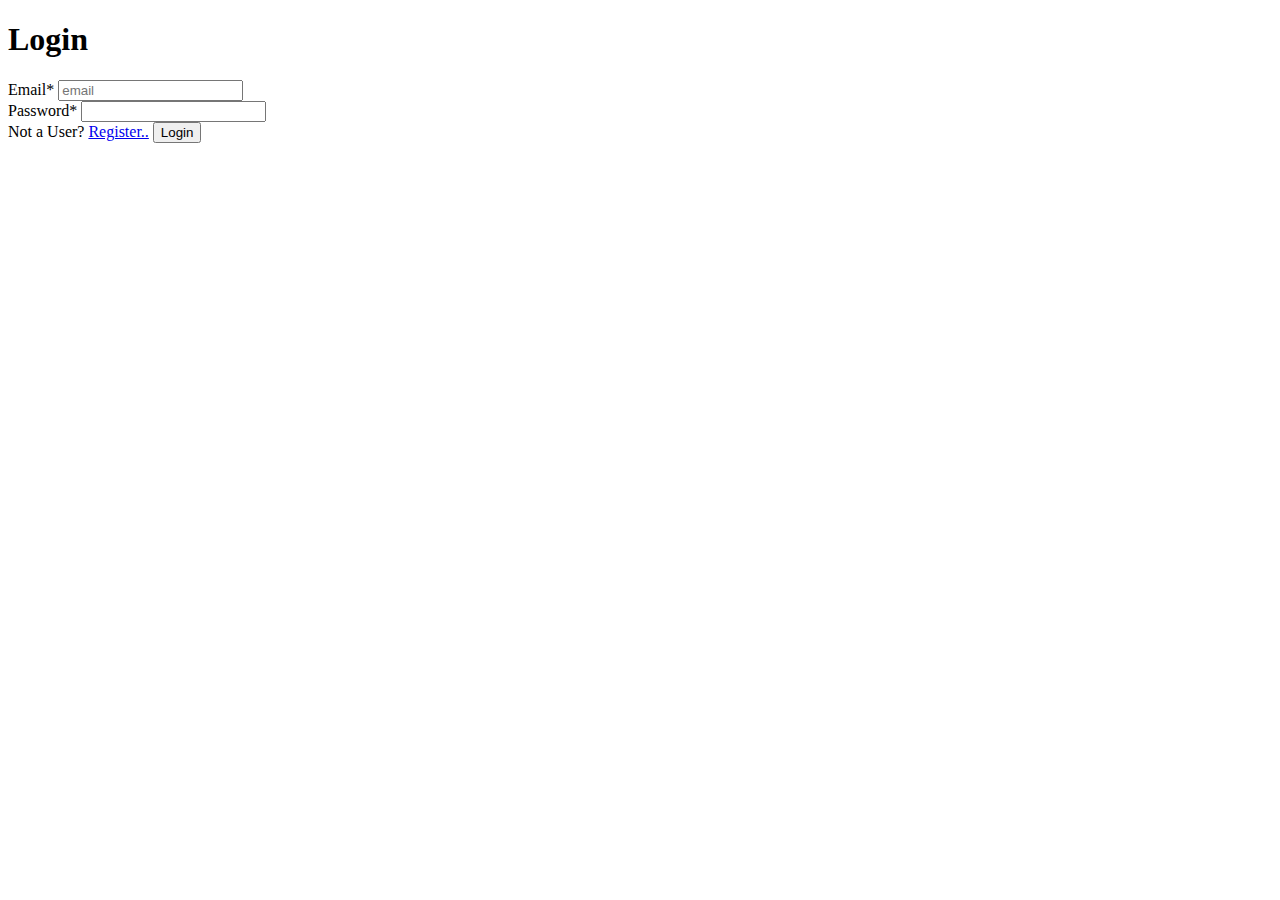
<file: index.html>
<!DOCTYPE html>
<html lang="en">

<head>
    <meta charset="UTF-8">
    <meta name="viewport" content="width=device-width, initial-scale=1.0">
    <title>Document</title>
    <link rel="stylesheet" href="./style/style.css">
</head>

<body>

    <header>
        <div>To Do Application</div>

        <div>
            <span>Welcome, </span>
            <span id="user_name"></span>
        </div>
        <nav>
            <button id="add_todo_btn" type="button">Add Todo</button>
            <button id="logout_btn" type="button">Log Out</button>
        </nav>
    </header>
    <main>
        <section id="todo_container">
            <!-- todos inserted dynamically from js -->
        </section>
    </main>
    <footer>
        @copyrigh by Lokesh Rathi
    </footer>


    <!-- add form modal -->

    <dialog id="add_form_modal">
        <span class="close_btn" id="close_btn">X</span>
        <h2>Add Todo</h2>

        <form id="add_todo_form">
            <div>
                <label for="task_title">Task Title*</label>
                <input type="text" name="task_title" id="task_title" placeholder="task_title">
            </div>
            <div>
                <label for="description">Description</label>
                <textarea name="description" id="description" cols="30" rows="10"></textarea>
            </div>
            <div>
                <label for="deadline">Deadline*</label>
                <input type="datetime-local" name="deadline" id="deadline" max="2026-12-31T00:00">
            </div>
            <div>
                <label for="priority">Priority*</label>
                <select name="priority" id="priority">
                    <option value="none">Select Priority</option>
                    <option value="P1">Critical</option>
                    <option value="P2">High</option>
                    <option value="P3">Medium</option>
                    <option value="P4">Low</option>
                </select>
            </div>

            <button type="submit">Add Todo</button>
        </form>
    </dialog>

    <!-- edit form modal -->

    <dialog id="edit_form_modal">
        <span class="edit_close_btn" id="edit_close_btn">X</span>
        <h2>Edit Todo</h2>

        <form id="edit_todo_form">
            <div>
                <label for="edit_task_title">Task Title*</label>
                <input type="text" name="task_title" id="edit_task_title" placeholder="task_title">
            </div>
            <div>
                <label for="edit_description">Description</label>
                <textarea name="description" id="edit_description" cols="30" rows="10"></textarea>
            </div>
            <div>
                <label for="edit_deadline">Deadline*</label>
                <input type="datetime-local" name="deadline" id="edit_deadline" max="2026-12-31T00:00">
            </div>
            <div>
                <label for="edit_priority">Priority*</label>
                <select name="priority" id="edit_priority">
                    <option value="none">Select Priority</option>
                    <option value="P1">Critical</option>
                    <option value="P2">High</option>
                    <option value="P3">Medium</option>
                    <option value="P4">Low</option>
                </select>
            </div>

            <button type="submit">Edit Todo</button>
        </form>
    </dialog>

    <!-- show todo template -->

    <template id="todo_card_template">
        <div class="todo_card">
            <h4>
                jkashk
                <!-- title -->
            </h4>
            <p>
                <!-- deadline -->
            </p>
            <button>
                delete
            </button>
            <div>
                <input type="checkbox" name="" id="">
            </div>
            <button class="edit_btn">Edit</button>
        </div>
    </template>

    <script src="./script/app.js" type="module">




    </script>

</body>

</html>
</file>
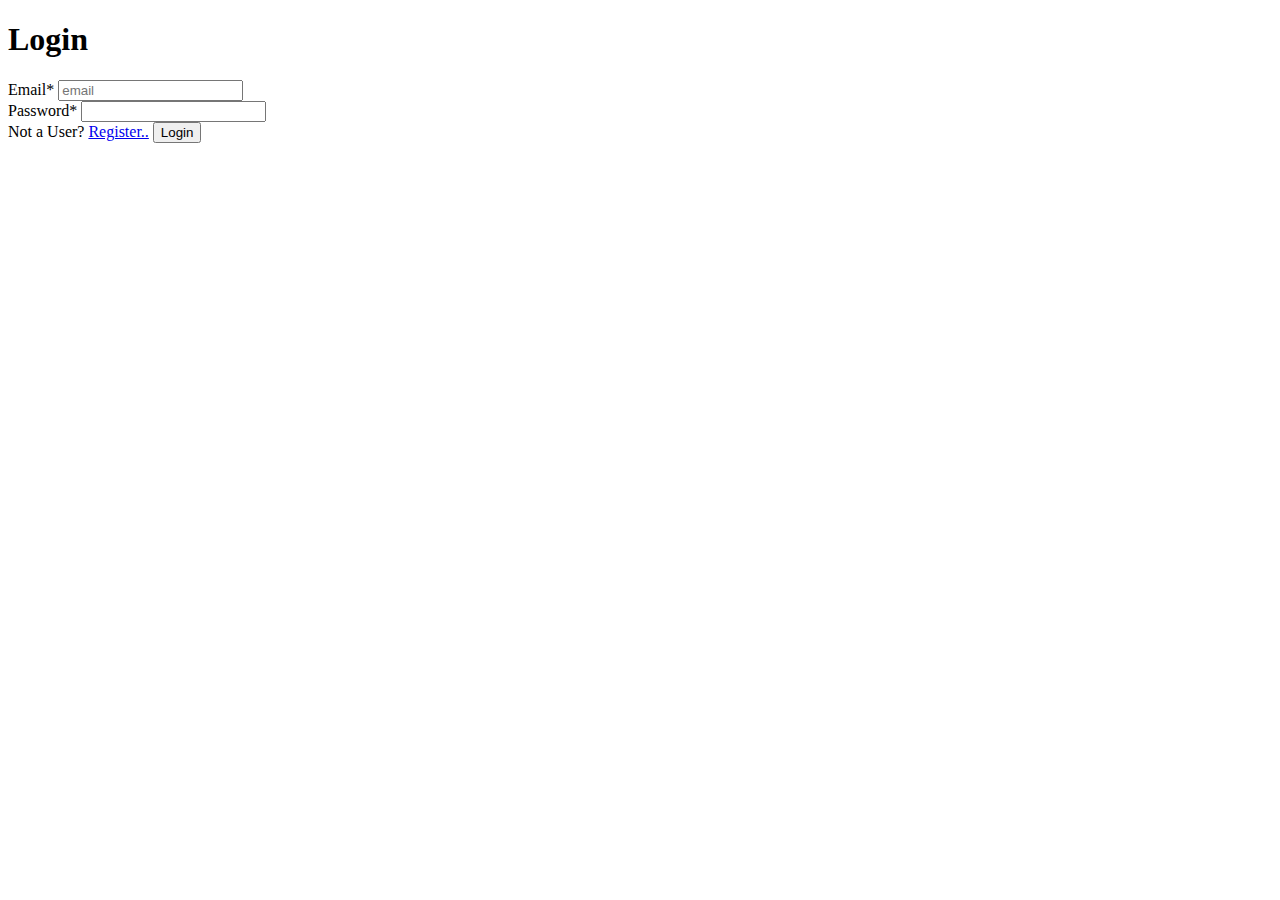
<file: login.html>
<!DOCTYPE html>
<html lang="en">

<head>
    <meta charset="UTF-8">
    <meta name="viewport" content="width=device-width, initial-scale=1.0">
    <title>To do - Login</title>
</head>

<body>
    <section>
        <div>
            <h1>Login</h1>
            <form>
                <div>
                    <label for="email">Email*</label>
                    <input type="email" name="email" id="email" placeholder="email">
                </div>
                <div>
                    <label for="password">Password*</label>
                    <input type="password" name="password" id="password">
                </div>
                <span>Not a User? <a href="./register.html">Register..</a></span>
                <button type="submit">Login</button>
            </form>
        </div>
    </section>

    <script src="./script/login.js"></script>
</body>

</html>
</file>
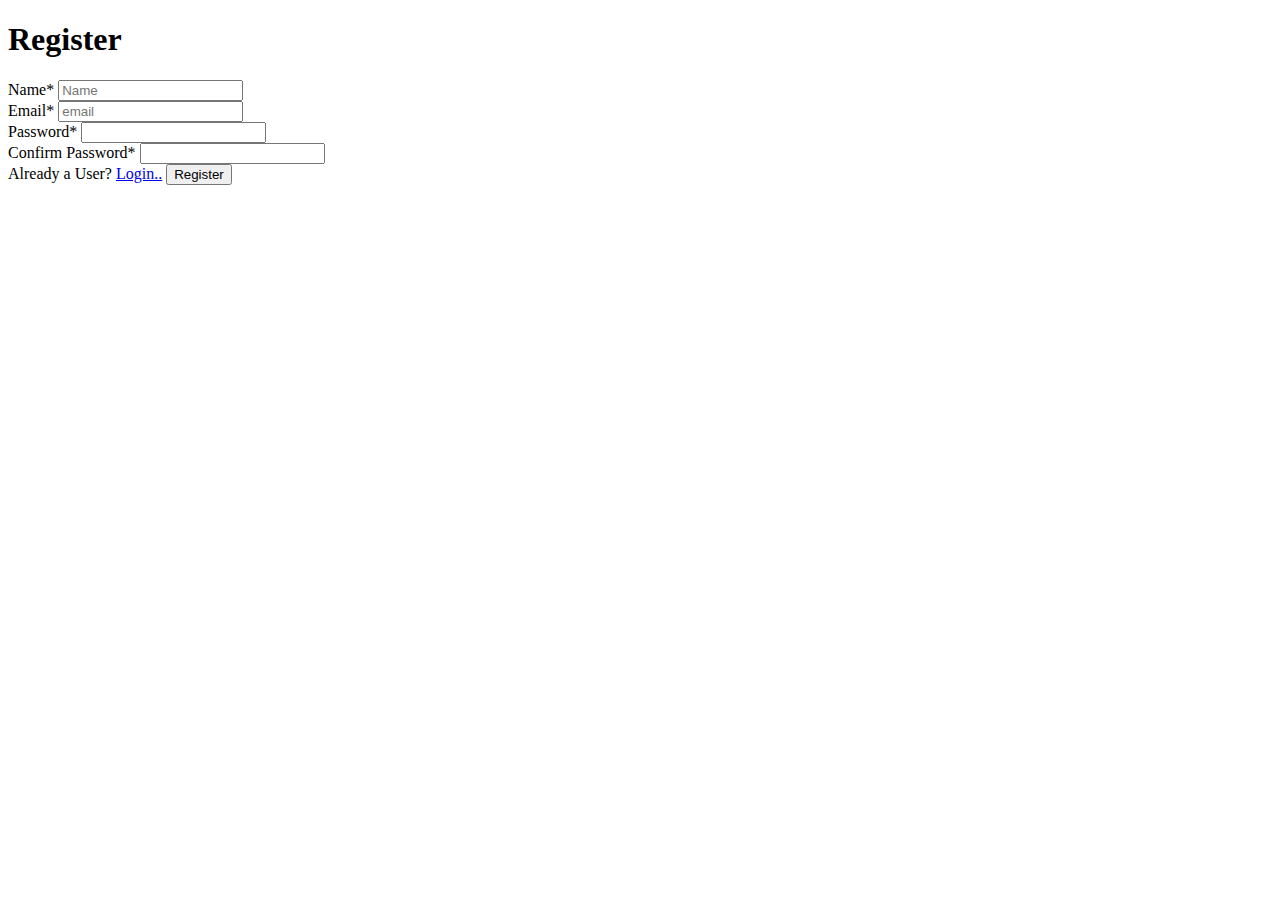
<file: register.html>
<!DOCTYPE html>
<html lang="en">

<head>
    <meta charset="UTF-8">
    <meta name="viewport" content="width=device-width, initial-scale=1.0">
    <title>To do - Register</title>
</head>

<body>
    <section>
        <div>
            <h1>Register</h1>
            <form action="">
                <div>
                    <label for="name">Name*</label>
                    <input type="name" name="name" id="name" placeholder="Name">
                </div>
                <div>
                    <label for="email">Email*</label>
                    <input type="email" name="email" id="email" placeholder="email">
                </div>
                <div>
                    <label for="password">Password*</label>
                    <input type="password" name="password" id="password">
                </div>
                <div>
                    <label for="confirm_password">Confirm Password*</label>
                    <input type="password" name="confirm_password" id="confirm_password">
                </div>
                <span>Already a User? <a href="./login.html">Login..</a></span>
                <button type="submit">Register</button>
            </form>
        </div>
    </section>

    <script src="./script/register.js" type="module"></script>
</body>

</html>
</file>
<file: style/style.css>
*,
*::after,
*::before {
    margin: 0;
    padding: 0;
    box-sizing: border-box;
}


body {
    min-height: 100vh;
    display: flex;
    flex-direction: column;
}

main {
    flex-grow: 1;
}
</file>
